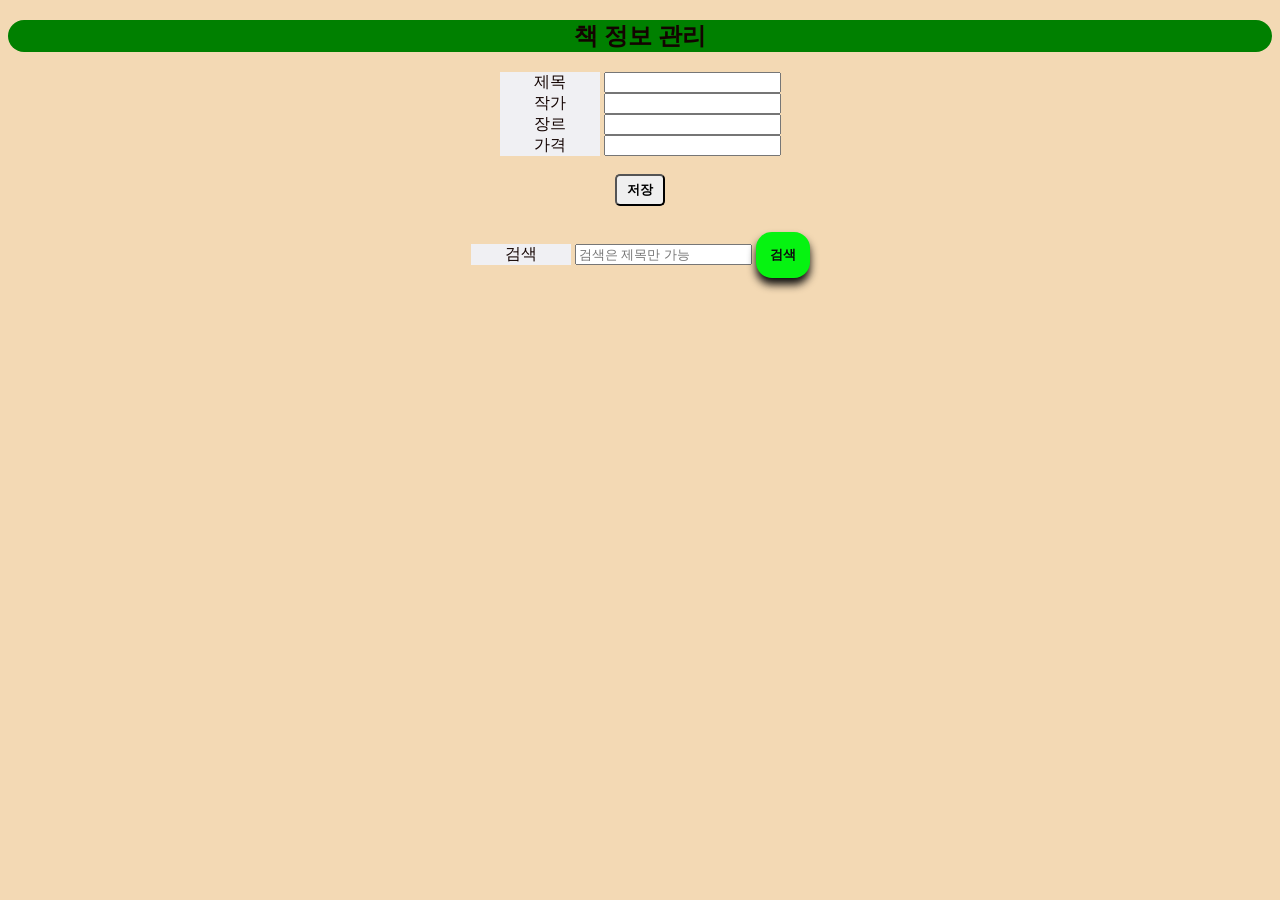
<file: crud.html>
<!DOCTYPE html>

<html>
    <head>
        <meta charset="utf-8">
        <meta http-equiv="X-UA-Compatible" content="IE=edge">
        <title></title>
        <meta name="description" content="">
        <meta name="viewport" content="width=device-width, initial-scale=1">
        <link rel="stylesheet" href="css.css">
    </head>
    <body>
        <h2>책 정보 관리 </h2>
    <form id="form">
        <label>제목</label>
        <input type="text" id="t"><br>
        <label>작가</label>
        <input type="text" id="a"><br>
        <label>장르</label>
        <input type="text" id="g"><br>
        <label>가격</label>
        <input type="number" id="p">
        <br><br>

        <button type="submit">저장</button>

    </form><br>
    <label>검색</label>
    <input type="text" id = "surch" placeholder="검색은 제목만 가능">
    <button type="button" id="sbtn">검색</button>

    <br><br>


    <table id="datatable"><!--데이터가 담길 장소-->

    </table>

        <script src="Js.js"></script>
    </body>
</html>
</file>
<file: css.css>
body {
    background-color: rgba(235, 192, 131, 0.6);
    color: #130301;
    text-align: center;
}
 
#input {
    /*#중요!!*/
    background-color: rgb(189, 235, 203);
    border-radius: 1rem;
    /* 모서리 둥글게 */
    box-shadow: 0 0.4rem 0.5rem;
    /* 은은한 그림자 */
    padding-bottom: 15px;
}
 
#outcome {
    background-color: rgb(201, 233, 207);
    border-radius: 1rem;
    box-shadow: 0 0.4rem 0.5rem;
}
 
button[type=button],
button[type=reset] {
    background-color: #06f311;
    color: rgb(13, 13, 13);
    padding: 14px;
    margin: 8px 0;
    border: none;
    border-radius: 4px;
    /*
    cursor: pointer;
    커서를 손가락 모양으로 만들어줌
    필요 없어서 제거
    */
    box-shadow: 0 0.4rem 0.5rem;
    /* 은은한 그림자 */
    border-radius: 1rem;
    /* 모서리 둥글게 */
}
 
label {
    padding-inline: 10px;
    /*padding-left: 10px; + padding-right: 10px;과 동일*/
    display: inline-block;
    width: 80px;
    /*라벨은 인라인 테그임!!>>>> display: inline-block;를 같이 써줘야함*/
    background-color: #f0f0f3;
    text-align: center;
}
 
input:hover {
    box-sizing: border-box;
    /*font-family: inherit;이걸 쓰면 input의 박스가 커짐*/
    background-color: rgb(112, 228, 145);
}
 
button[type=button]:hover,
button[type=reset]:hover {
    background-color: #2528eb;
    transition: all 0.2s;
}
 
button:hover {
    font-family: inherit;
    background-color: aqua;
}
 
h2 {
    background-color: green;
    border-radius: 1rem;
    /* 모서리 둥글게 */
}
 
button {
    padding: 5px 10px;
    border-radius: 5px;
    font-weight: bold;
    transition: all 0.2s;
}
 
table {
    margin: 0 auto;
    /*0:위아래 마진을 0으로 두겠다는 의미, auto: 양옆의 중앙을 자동으로 나누겠다*/
}
 
table th,
table tr {
    background-color: white;
}
</file>
